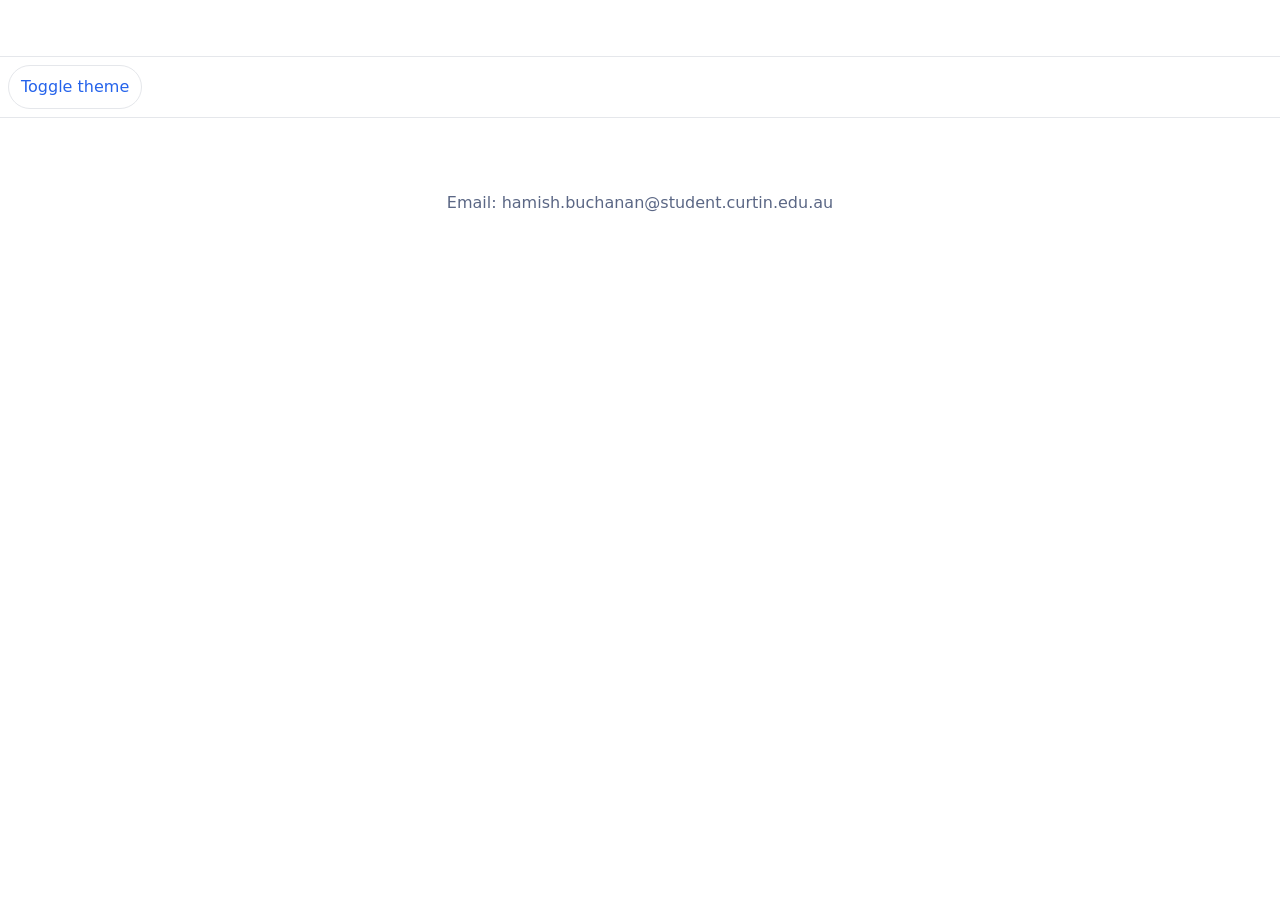
<file: projects.html>
<!DOCTYPE html>
<html lang="en">
<head>
  <meta charset="UTF-8">
  <meta name="viewport" content="width=device-width, initial-scale=1.0">
  <title>Projects - Hamish Buchanan</title>
  <link rel="stylesheet" href="css/styles.css">
</head>
<body>
  <header>
  </header>
  <nav>
  </nav>
  <main class="container">
  </main>
  <footer>
    <p>Email: hamish.buchanan@student.curtin.edu.au</p>
  </footer>
  <script src="js/main.js" defer></script>
</body>
</html>
</file>
<file: css/styles.css>
:root {
  --color-bg: #ffffff;
  --color-surface: #ffffff;
  --color-text: #0b1220;
  --color-muted: #5b6785;
  --color-primary: #2563eb;
  --color-primary-700: #1d4ed8;
  --color-accent: #22d3ee;
  --color-border: #e5e7eb;

  --space-1: 4px;
  --space-2: 8px;
  --space-3: 12px;
  --space-4: 16px;
  --space-6: 24px;
  --space-8: 32px;

  --radius: 12px;

  --shadow-sm: 0 1px 2px rgba(0,0,0,0.05);
  --shadow-md: 0 8px 24px rgba(0,0,0,0.08);

  --font-sans: ui-sans-serif, system-ui, -apple-system, Segoe UI, Roboto, Helvetica, Arial, "Apple Color Emoji","Segoe UI Emoji";
  --max-w: 960px;
}

html[data-theme="dark"] {
  --color-bg: #0b1220;
  --color-surface: #0a1020;
  --color-text: #e6edff;
  --color-muted: #97a6c9;
  --color-primary: #60a5fa; 
  --color-primary-700: #93c5fd;
  --color-accent: #22d3ee;
  --color-border: #1f2b48;
}

@media (prefers-color-scheme: dark) {
  html:not([data-theme]) {
    --color-bg: #0b1220;
    --color-surface: #0a1020;
    --color-text: #e6edff;
    --color-muted: #97a6c9;
    --color-primary: #60a5fa;
    --color-primary-700: #93c5fd;
    --color-accent: #22d3ee;
    --color-border: #1f2b48;
  }
}

*,
*::before,
*::after { box-sizing: border-box; }

html, body { height: 100%; }

body {
  margin: 0;
  font-family: var(--font-sans);
  line-height: 1.5;
  color: var(--color-text);
  background: var(--color-bg);
  -webkit-font-smoothing: antialiased;
  -moz-osx-font-smoothing: grayscale;
}

img, picture, video, canvas, svg { display: block; max-width: 100%; }
img { height: auto; }

input, button, select, textarea { font: inherit; color: inherit; }

a {
  color: var(--color-primary);
  text-decoration: underline;
  text-underline-offset: 2px;
}

h1, h2, h3 {
  line-height: 1.2;
  margin: 0 0 var(--space-3);
}
p { margin: 0 0 var(--space-4); }

.container {
  width: min(100% - 32px, var(--max-w));
  margin-inline: auto;
}

header, footer {
  padding: var(--space-6) 0;
}

main { padding: var(--space-6) 0; }

nav {
  border-top: 1px solid var(--color-border);
  border-bottom: 1px solid var(--color-border);
  background: var(--color-surface);
}

nav ul {
  list-style: none;
  margin: 0;
  padding: var(--space-2) var(--space-2);
  display: flex;
  gap: var(--space-2);
  flex-wrap: wrap;
}

nav a {
  display: inline-block;
  padding: 6px 10px;
  border-radius: 8px;
  background: rgba(37, 99, 235, 0.06);
  color: var(--color-primary);
  text-decoration: none;
}
nav a:hover {
  background: rgba(37, 99, 235, 0.12);
}

section {
  padding-block: var(--space-6);
  border-bottom: 1px solid var(--color-border);
}

.project-card {
  padding: var(--space-4);
  border: 1px solid var(--color-border);
  border-radius: var(--radius);
  background: var(--color-surface);
  box-shadow: var(--shadow-sm);
}
.project-card h3 { margin: 0 0 8px; }
.project-card .meta { color: var(--color-muted); font-size: 0.95rem; margin-bottom: 8px; }

button,
.button {
  display: inline-flex;
  align-items: center;
  gap: 8px;
  padding: 8px 12px;
  border-radius: 999px;
  border: 1px solid var(--color-border);
  background: rgba(37, 99, 235, 0.06);
  color: var(--color-primary);
  cursor: pointer;
}
button:hover,
.button:hover {
  background: rgba(37, 99, 235, 0.12);
  border-color: var(--color-primary);
}
button:focus { outline: 3px solid var(--color-accent); outline-offset: 2px; }


html.js nav { position: relative; }
html.js nav ul { display: none; }
html.js nav[data-collapsible][data-expanded="true"] ul { display: flex; }

#nav-toggle {
  display: inline-flex;
  align-items: center;
  gap: 8px;
  margin: 8px 12px;
  padding: 8px 12px;
  border-radius: 999px;
  border: 1px solid var(--color-border);
  background: rgba(37, 99, 235, 0.06);
  color: var(--color-primary);
  cursor: pointer;
}
#nav-toggle:hover { background: rgba(37,99,235,0.12); border-color: var(--color-primary); }
#nav-toggle .bars { display: inline-block; width: 18px; height: 12px; position: relative; }
#nav-toggle .bars::before,
#nav-toggle .bars::after,
#nav-toggle .bar {
  content: "";
  position: absolute; left: 0; right: 0; height: 2px;
  background: currentColor; border-radius: 2px;
}
#nav-toggle .bars::before { top: 0; }
#nav-toggle .bar { top: 5px; }
#nav-toggle .bars::after { bottom: 0; }

@media (min-width: 768px) {
  html.js nav ul { display: flex !important; }
  #nav-toggle { display: none; }
}

#theme-toggle {
  display: inline-flex;
  align-items: center;
  gap: 8px;
  margin: 8px 12px;
  padding: 8px 12px;
  border-radius: 999px;
  border: 1px solid var(--color-border);
  background: transparent;
  color: var(--color-primary);
}

.projects-toolbar {
  display: flex; flex-wrap: wrap; gap: 12px; align-items: center;
  margin-bottom: var(--space-4);
}
.projects-toolbar input[type="search"],
.projects-toolbar select {
  padding: 8px 10px; border-radius: 8px; border: 1px solid var(--color-border);
}
.filter-group { display: flex; gap: 8px; }
.filter-btn {
  padding: 6px 10px; border: 1px solid var(--color-border);
  border-radius: 999px; background: transparent; color: var(--color-primary);
  cursor: pointer;
}
.filter-btn[aria-pressed="true"] {
  background: rgba(37,99,235,0.12); border-color: var(--color-primary);
}
.projects-grid {
  display: grid; grid-template-columns: 1fr; gap: var(--space-4);
}
@media (min-width: 768px) {
  .projects-grid { grid-template-columns: repeat(2, minmax(0, 1fr)); }
}
@media (min-width: 1024px) {
  .projects-grid { grid-template-columns: repeat(3, minmax(0, 1fr)); }
}
.details-toggle {
  display: inline-block; margin-top: 8px; padding: 6px 10px; border-radius: 8px;
  border: 1px solid var(--color-border); background: transparent; color: var(--color-primary);
  cursor: pointer;
}

[hidden] { display: none !important; }

:root {
  --max-w: 800px;           
  --leading: 1.6;            
  --h1: clamp(2rem, 3vw + 1rem, 2.75rem);
  --h2: clamp(1.5rem, 2vw + 1rem, 2rem);
  --h3: clamp(1.25rem, 1.5vw + 1rem, 1.5rem);
}

.container {
  width: min(100% - 32px, var(--max-w));
  margin-inline: auto;    
}

body {
  line-height: var(--leading);
}

header {
  text-align: center;
  padding: var(--space-8) 0 var(--space-6);
}
header h1 { font-size: var(--h1); margin-bottom: 4px; }
header p  { color: var(--color-muted); margin: 0; }

main h2 { font-size: var(--h2); }
main h3 { font-size: var(--h3); }

.prose > * + * { margin-top: var(--space-4); }
.prose ul { padding-left: 1.25rem; }
.prose li + li { margin-top: 4px; }

.figure,
img.responsive {
  display: block;
  margin: var(--space-4) auto;
  border-radius: 12px;
  box-shadow: var(--shadow-sm);
  max-width: min(100%, 720px);
}

nav {
  background: var(--color-surface);
}
nav .container {
  display: flex;
  align-items: center;
  justify-content: center;
}
nav ul {
  padding: var(--space-2) 0;
  gap: var(--space-3);
}
nav a { text-decoration: none; }

#nav-toggle,
#theme-toggle {
  margin: 8px 8px;
}

section {
  padding-block: var(--space-6);
  border-bottom: 1px solid var(--color-border);
}
section:last-of-type {
  border-bottom: none;
}

.projects-grid { gap: var(--space-6); }

footer {
  text-align: center;
  color: var(--color-muted);
  padding: var(--space-6) 0 var(--space-8);
}
</file>
